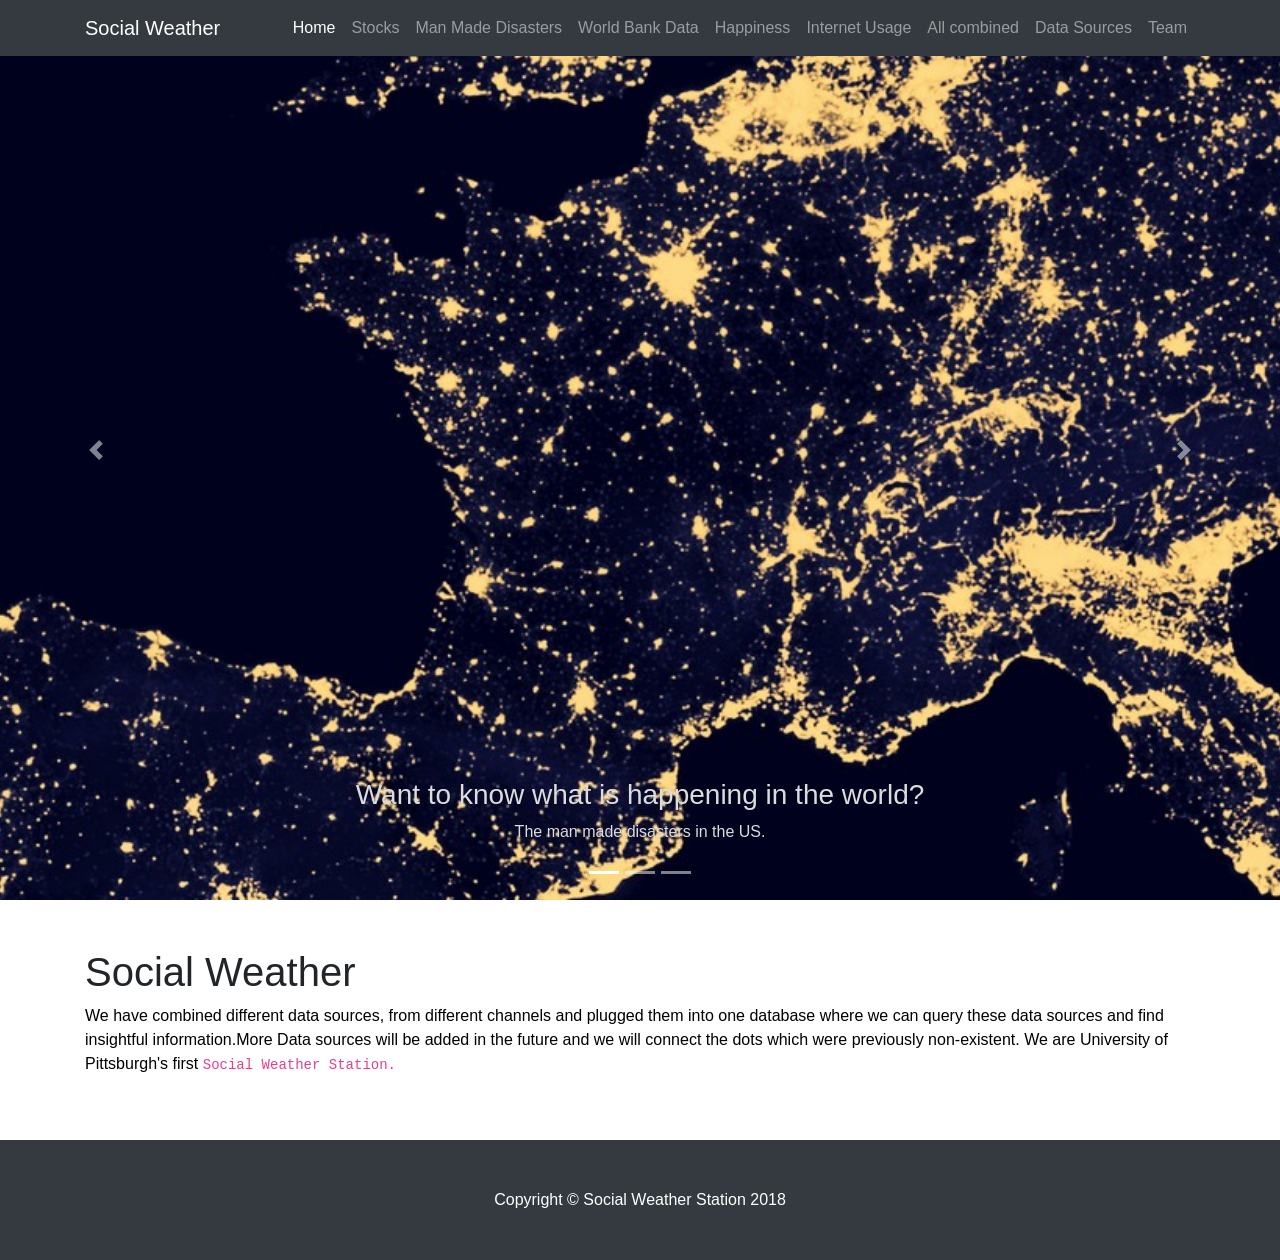
<file: index.html>
<!DOCTYPE html>
<html lang="en">

  <head>

    <meta charset="utf-8">
    <meta name="viewport" content="width=device-width, initial-scale=1, shrink-to-fit=no">
    <meta name="description" content="">
    <meta name="author" content="">

    <title>Social Weather</title>

    <!-- Bootstrap core CSS -->
    <link href="vendor/bootstrap/css/bootstrap.min.css" rel="stylesheet">

    <!-- Custom styles for this template -->
    <link href="css/full-slider.css" rel="stylesheet">

  </head>
<style>
    h3{
        color:black;
    }
    p{
        color: black;
    }
    .carousel-indicators{
        color: black !important;
    }
    .temp{
        color: gainsboro;
    }
</style>
  <body bgcolor="#D0D0D0">

    <!-- Navigation -->
    <nav class="navbar navbar-expand-lg navbar-dark bg-dark fixed-top">
      <div class="container">
        <a class="navbar-brand" href="#">Social Weather</a>
        <button class="navbar-toggler" type="button" data-toggle="collapse" data-target="#navbarResponsive" aria-controls="navbarResponsive" aria-expanded="false" aria-label="Toggle navigation">
          <span class="navbar-toggler-icon"></span>
        </button>
        <div class="collapse navbar-collapse" id="navbarResponsive">
          <ul class="navbar-nav ml-auto">
            <li class="nav-item active">
              <a class="nav-link" href="#">Home
                <span class="sr-only">(current)</span>
              </a>
            </li>
            <li class="nav-item">
              <a class="nav-link" href="adbms">Stocks</a>
            </li>
            <li class="nav-item">
              <a class="nav-link" href="manmadedisasters.php">Man Made Disasters</a>
            </li>
            <li class="nav-item">
              <a class="nav-link" href="worldbank.php">World Bank Data</a>
            </li>
            <li class="nav-item">
              <a class="nav-link" href="happiness.php">Happiness</a>
            </li>
            <li class="nav-item">
              <a class="nav-link" href="internet.php">Internet Usage</a>
            <li class="nav-item">
              <a class="nav-link" href="combined.php">All combined</a>
            </li>
            <li class="nav-item">
              <a class="nav-link" href="data.html">Data Sources</a>
            <li class="nav-item">
              <a class="nav-link" href="team.html">Team</a>
            </li>
          </ul>
        </div>
      </div>
    </nav>

    <header>
      <div id="carouselExampleIndicators" class="carousel slide" data-ride="carousel">
        <ol class="carousel-indicators">
          <li data-target="terrorism.php" data-slide-to="0" class="active"></li>
          <li data-target="#carouselExampleIndicators" data-slide-to="1"></li>
          <li data-target="#carouselExampleIndicators" data-slide-to="2"></li>
        </ol>
        <div class="carousel-inner" role="listbox">
          <!-- Slide One - Set the background image for this slide in the line below -->
          <div class="carousel-item active" style="background-image: url('lights.jpg')">
            <div class="carousel-caption d-none d-md-block">
                <br>
              <h3 class="temp">Want to know what is happening in the world?</h3>
              <p class="temp"> The man made disasters in the US.</p>
            </div>
          </div>
          <!-- Slide Two - Set the background image for this slide in the line below -->
          <div class="carousel-item" style="background-image: url('internet.png')">
            <div class="carousel-caption d-none d-md-block">
              <h3 class="temp">InternetStocks!</h3>
              <p class="temp">Did the rise in internet actually increase the prices of stocks?</p>
            </div>
          </div>
          <!-- Slide Three - Set the background image for this slide in the line below -->
          <div class="carousel-item" style="background-image: url('Stocks.png')">
            <div class="carousel-caption d-none d-md-block">
              <h3>Internet and Happiness related to stocks?</h3>
              <p>Did the rise in internet actually increase the prices of stocks? Or did happiness play a major role in the market?</p>
            </div>
          </div>
        </div>
        <a class="carousel-control-prev" href="#carouselExampleIndicators" role="button" data-slide="prev">
          <span class="carousel-control-prev-icon" aria-hidden="true"></span>
          <span class="sr-only">Previous</span>
        </a>
        <a class="carousel-control-next" href="#carouselExampleIndicators" role="button" data-slide="next">
          <span class="carousel-control-next-icon" aria-hidden="true"></span>
          <span class="sr-only">Next</span>
        </a>
      </div>
    </header>

    <!-- Page Content -->
    <section class="py-5">
      <div class="container">
        <h1>Social Weather</h1>
        <p>We have combined different data sources, from different channels and plugged them into one database where we can query these data sources and find insightful information.More Data sources will be added in the future and we will connect the dots which were previously non-existent.
        We are University of Pittsburgh's first 
          <code>Social Weather Station.</code>
          </p>
      </div>
    </section>

    <!-- Footer -->
    <footer class="py-5 bg-dark">
      <div class="container">
        <p class="m-0 text-center text-white">Copyright &copy; Social Weather Station 2018</p>
      </div>
      <!-- /.container -->
    </footer>

    <!-- Bootstrap core JavaScript -->
    <script src="vendor/jquery/jquery.min.js"></script>
    <script src="vendor/bootstrap/js/bootstrap.bundle.min.js"></script>

  </body>

</html>
</file>
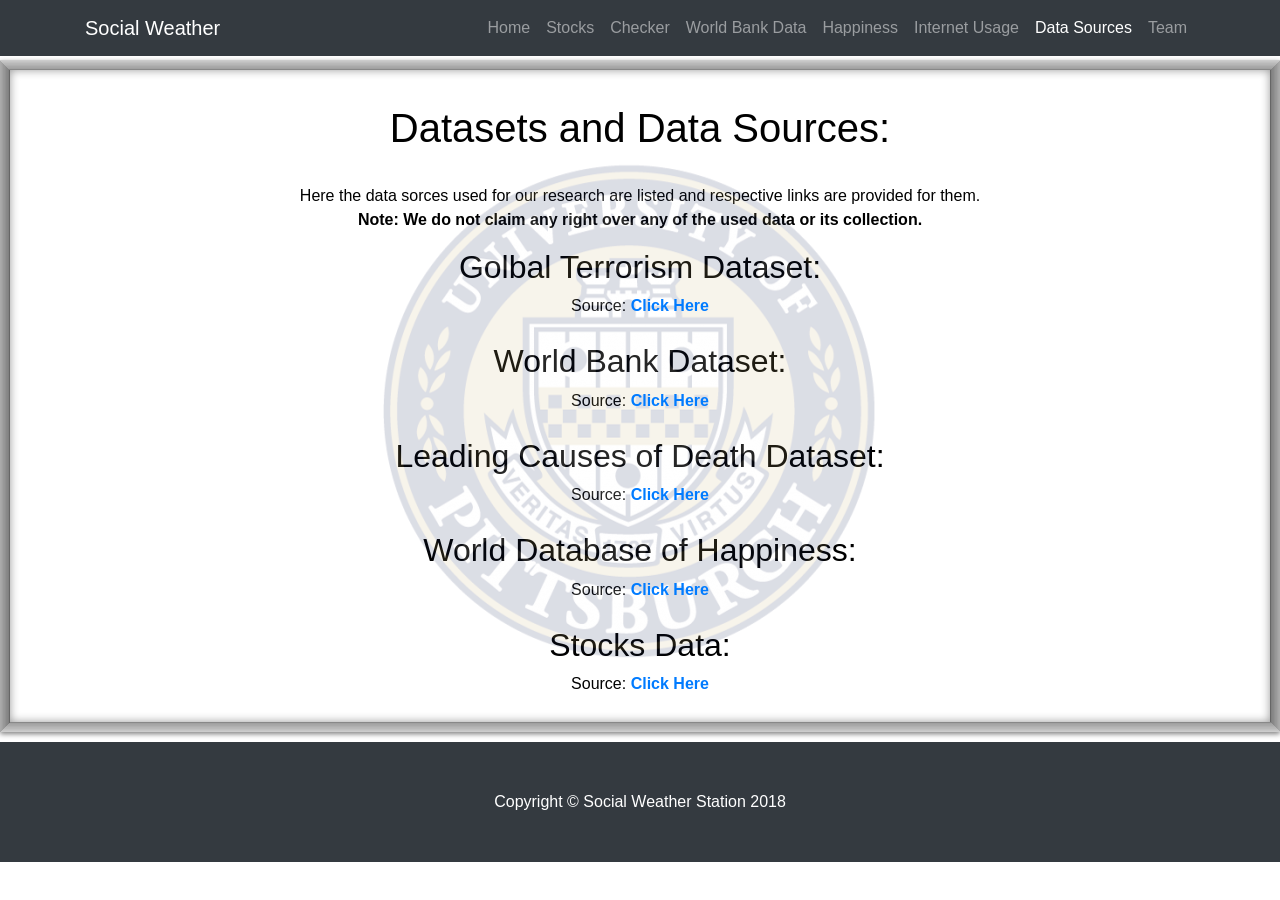
<file: data.html>
<!DOCTYPE html>
<!DOCTYPE html>
<html lang="en">

  <head>

    <meta charset="utf-8">
    <meta name="viewport" content="width=device-width, initial-scale=1, shrink-to-fit=no">
    <meta name="description" content="">
    <meta name="author" content="">

    <title>Social Weather</title>

    <!-- Bootstrap core CSS -->
    <link href="vendor/bootstrap/css/bootstrap.min.css" rel="stylesheet">

    <!-- Custom styles for this template -->
    <link href="css/full-slider.css" rel="stylesheet">
    <link rel="stylesheet" href="data_style.css">

  </head>
<style>
    h3{
        color:black;
    }
    p{
        color: black;
    }
    .carousel-indicators{
        color: black !important;
    }

</style>
  <body>

    <!-- Navigation -->
    <nav class="navbar navbar-expand-lg navbar-dark bg-dark fixed-top">
      <div class="container">
        <a class="navbar-brand" href="#">Social Weather</a>
        <button class="navbar-toggler" type="button" data-toggle="collapse" data-target="#navbarResponsive" aria-controls="navbarResponsive" aria-expanded="false" aria-label="Toggle navigation">
          <span class="navbar-toggler-icon"></span>
        </button>
        <div class="collapse navbar-collapse" id="navbarResponsive">
          <ul class="navbar-nav ml-auto">
            <li class="nav-item">
              <a class="nav-link" href="index.html">Home</a>
            </li>
            <li class="nav-item">
              <a class="nav-link" href="#">Stocks</a>
            </li>
            <li class="nav-item">
              <a class="nav-link" href="#">Checker</a>
            </li>
            <li class="nav-item">
              <a class="nav-link" href="#">World Bank Data</a>
            </li>
            <li class="nav-item">
              <a class="nav-link" href="happiness.php">Happiness</a>
            </li>
            <li class="nav-item">
              <a class="nav-link" href="internet.php">Internet Usage</a>
            <li class="nav-item">
              <a class="nav-link active" href="#">Data Sources
               <span class="sr-only">(current)</span>
            </a>
            <li class="nav-item">
              <a class="nav-link" href="team.html">Team</a>
            </li>
          </ul>
        </div>
      </div>
    </nav>
    
<div class="cl"> <!-- If Needed Left and Right Padding in 'md' and 'lg' screen means use container class -->
<img id="im" src="watermark.png"/>
  <div class="info">
  <h1 id="text">Datasets and Data Sources:</h1><br/>
  <p id="yada">
  Here the data sorces used for our research are listed and respective links are provided for them. <br/> <b>Note: We do not claim any right over any of the used data or its collection. </b>
  <h2>Golbal Terrorism Dataset:</h2>
  Source: <a href="http://www.start.umd.edu/gtd/" target="_blank"><b>Click Here</b></a><br><br>
  <h2>World Bank Dataset:</h2>
  Source: <a href="https://data.worldbank.org/" target="_blank"><b>Click Here</b></a><br><br>
  <h2>Leading Causes of Death Dataset:</h2>
  Source: <a href="https://catalog.data.gov/dataset/age-adjusted-death-rates-for-the-top-10-leading-causes-of-death-united-states-2013" target="_blank"><b>Click Here</b></a><br><br>
  <h2> World Database of Happiness:</h2>
  Source: <a href="https://worlddatabaseofhappiness.eur.nl/" target="_blank"><b>Click Here</b></a><br><br>
  <h2>Stocks Data:</h2>
  Source: <a href="https://www.nasdaq.com/" target="_blank"><b>Click Here</b></a><br>

</p>
</div>
</div>
<!-- Footer -->
    <footer class="py-5 bg-dark">
      <div class="container">
        <p class="m-0 text-center text-white">Copyright &copy; Social Weather Station 2018</p>
      </div>
      <!-- /.container -->
    </footer>

    <!-- Bootstrap core JavaScript -->
    <script src="vendor/jquery/jquery.min.js"></script>
    <script src="vendor/bootstrap/js/bootstrap.bundle.min.js"></script>

</body>
</html>
</file>
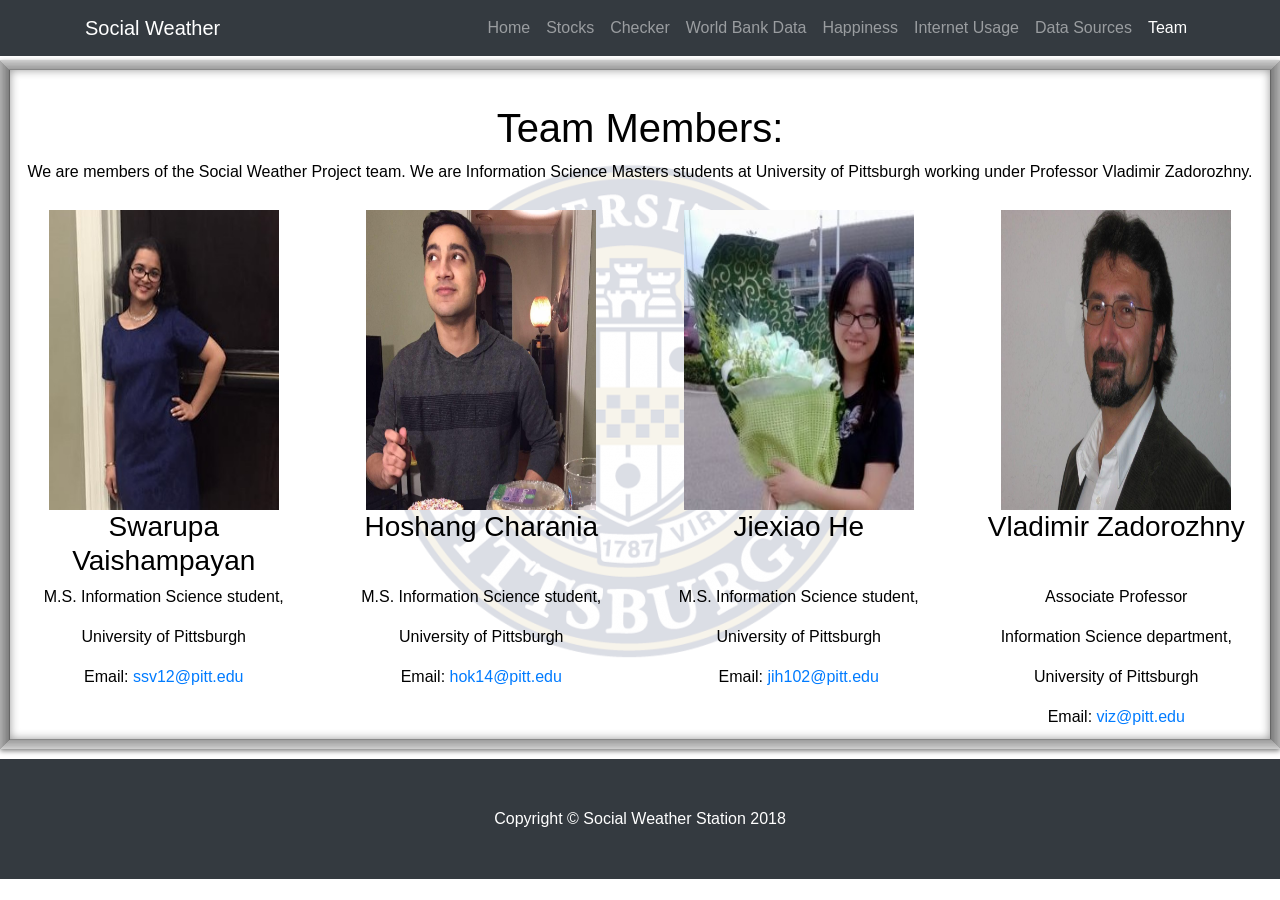
<file: team.html>
<!DOCTYPE html>
<html lang="en">

  <head>

    <meta charset="utf-8">
    <meta name="viewport" content="width=device-width, initial-scale=1, shrink-to-fit=no">
    <meta name="description" content="">
    <meta name="author" content="">

    <title>Social Weather</title>

    <!-- Bootstrap core CSS -->
    <link href="vendor/bootstrap/css/bootstrap.min.css" rel="stylesheet">

    <!-- Custom styles for this template -->
    <link href="css/full-slider.css" rel="stylesheet">
    <link rel="stylesheet" href="team_style.css">

  </head>
<style>
    h3{
        color:black;
    }
    p{
        color: black;
    }
    .carousel-indicators{
        color: black !important;
    }

</style>
  <body>

    <!-- Navigation -->
    <nav class="navbar navbar-expand-lg navbar-dark bg-dark fixed-top">
      <div class="container">
        <a class="navbar-brand" href="#">Social Weather</a>
        <button class="navbar-toggler" type="button" data-toggle="collapse" data-target="#navbarResponsive" aria-controls="navbarResponsive" aria-expanded="false" aria-label="Toggle navigation">
          <span class="navbar-toggler-icon"></span>
        </button>
        <div class="collapse navbar-collapse" id="navbarResponsive">
          <ul class="navbar-nav ml-auto">
            <li class="nav-item">
              <a class="nav-link" href="index.html">Home</a>
            </li>
            <li class="nav-item">
              <a class="nav-link" href="#">Stocks</a>
            </li>
            <li class="nav-item">
              <a class="nav-link" href="#">Checker</a>
            </li>
            <li class="nav-item">
              <a class="nav-link" href="#">World Bank Data</a>
            </li>
            <li class="nav-item">
              <a class="nav-link" href="happiness.php">Happiness</a>
            </li>
            <li class="nav-item">
              <a class="nav-link" href="internet.php">Internet Usage</a>
            <li class="nav-item">
              <a class="nav-link" href="data.html">Data Sources</a>
            <li class="nav-item active">
              <a class="nav-link" href="#">Team
              <span class="sr-only">(current)</span>
            </a>
            </li>
          </ul>
        </div>
      </div>
    </nav>
    
<div class="cl"> <!-- If Needed Left and Right Padding in 'md' and 'lg' screen means use container class -->
<img id="im" src="watermark.png"/>
  <div class="info">
  <h1 id="text">Team Members:</h1>
  <p id="yada">
  We are members of the Social Weather Project team. We are Information Science Masters students at University of Pittsburgh
  working under Professor Vladimir Zadorozhny. 
</p>
</div>
            <div class="row">
                <div class="col-xs-3 col-sm-3 col-md-3 col-lg-3">
                  <img src="swarupa.jpg" id="img"></img>
                </div>
                <div class="col-xs-3 col-sm-3 col-md-3 col-lg-3">
                  <img src="hoshang.jpg" id="img"></img>
                </div>
                <div class="col-xs-3 col-sm-3 col-md-3 col-lg-3">
                  <img src="sherry.jpg" id="img"></img>
                </div>
                <div class="col-xs-3 col-sm-3 col-md-3 col-lg-3">
                  <img src="prof.jpg" id="img"></img>
                </div>
            </div>
            <div class="row">
                <div class="col-xs-3 col-sm-3 col-md-3 col-lg-3">
                  <h3>Swarupa Vaishampayan</h3>
                </div>
                <div class="col-xs-3 col-sm-3 col-md-3 col-lg-3">
                  <h3>Hoshang Charania</h3>
                </div>
                <div class="col-xs-3 col-sm-3 col-md-3 col-lg-3">
                  <h3>Jiexiao He</h3>
                </div>
                <div class="col-xs-3 col-sm-3 col-md-3 col-lg-3">
                  <h3>Vladimir Zadorozhny</h3>
                </div>
            </div>
            <div class="row">
                <div class="col-xs-3 col-sm-3 col-md-3 col-lg-3">
                  <p>M.S. Information Science student,</p>
                  <p>University of Pittsburgh</p>
                  Email: <a href="mailto:ssv12@pitt.edu?" target="_top">ssv12@pitt.edu</a>
                </div>
                <div class="col-xs-3 col-sm-3 col-md-3 col-lg-3">
                  <p>M.S. Information Science student,</p>
                  <p>University of Pittsburgh</p>
                  Email: <a href="mailto:hok14@pitt.edu?" target="_top">hok14@pitt.edu</a>
                </div>
                <div class="col-xs-3 col-sm-3 col-md-3 col-lg-3">
                  <p>M.S. Information Science student,</p>
                  <p>University of Pittsburgh</p>
                  Email: <a href="mailto:jih102@pitt.edu?" target="_top">jih102@pitt.edu</a>
                </div>
                <div class="col-xs-3 col-sm-3 col-md-3 col-lg-3">
                  <p>Associate Professor </p>
                  <p> Information Science department,</p>
                  <p> University of Pittsburgh</p>
                  Email: <a href="mailto:viz@pitt.edu?" target="_top">viz@pitt.edu</a>
                </div>
            </div>
        </div>
        <footer class="py-5 bg-dark">
      <div class="container">
        <p class="m-0 text-center text-white">Copyright &copy; Social Weather Station 2018</p>
      </div>
      <!-- /.container -->
    </footer>

    <!-- Bootstrap core JavaScript -->
    <script src="vendor/jquery/jquery.min.js"></script>
    <script src="vendor/bootstrap/js/bootstrap.bundle.min.js"></script>
</body>
</html>
</file>
<file: data_style.css>
#img1
{
	width: 100%;
	height:100%;
	position: fixed;
	margin-left: -14px;
}
#text
{

}
a
{
	position: relative;
	background-blend-mode: overlay;
		z-index: 12;

}
.cl
{
	color: black;
	background-color: white;
	padding:20px;
	position: relative;
	text-align: center;
	margin-top: 60px;
	margin-bottom: 10px;
	box-shadow: 0 2px 5px hsla(0,0%,0%,.5),
	
		inset 0 1px 0 #ccc,	
		inset 1px 0 0 #aaa,
		inset 0 -1px 0 #ccc,
		inset -1px 0 0 #aaa,
			
		inset 0 2px 0 #c6c6c6,
		inset 2px 0 0 #a6a6a6,
		inset 0 -2px 0 #c6c6c6,
		inset -2px 0 0 #a6a6a6,
		
		inset 0 3px 0 #c0c0c0,
		inset 3px 0 0 #a0a0a0,
		inset 0 -3px 0 #c0c0c0,
		inset -3px 0 0 #a0a0a0,	
		
		inset 0 4px 0 #b9b9b9,
		inset 4px 0 0 #999,
		inset 0 -4px 0 #b9b9b9,
		inset -4px 0 0 #999,
		
		inset 0 5px 0 #b6b6b6,
		inset 5px 0 0 #969696,
		inset 0 -5px 0 #b6b6b6,
		inset -5px 0 0 #969696,
		
		inset 0 6px 0 #b0b0b0,
		inset 6px 0 0 #909090,
		inset 0 -6px 0 #b0b0b0,
		inset -6px 0 0 #909090,
		
		inset 0 7px 0 #a9a9a9,
		inset 7px 0 0 #898989,
		inset 0 -7px 0 #a9a9a9,
		inset -7px 0 0 #898989,
		
		inset 0 8px 0 #a6a6a6,
		inset 8px 0 0 #868686,
		inset 0 -8px 0 #a6a6a6,
		inset -8px 0 0 #868686,
		
		inset 0 9px 0 #a0a0a0,
		inset 9px 0 0 #808080,
		inset 0 -9px 0 #a0a0a0,
		inset -9px 0 0 #808080,
		
		inset 0 10px 0 #888,
		inset 10px 0 0 #666,
		inset 0 -10px 0 #888,
		inset -10px 0 0 #666,
		
		inset 0 0 10px 10px hsla(0,0%,0%,.4);
}
#im
{
	opacity: 0.15;
	margin-bottom: -600px;

}
</file>
<file: team_style.css>
#yada
{
	color: black;
	position: relative;
	align-content: justify;
}
.cl
{
	color: black;
	background-color: white;
	padding:20px;
	position: relative;
	text-align: center;
	margin-top: 60px;
	margin-bottom: 10px;
	box-shadow: 0 2px 5px hsla(0,0%,0%,.5),
	
		inset 0 1px 0 #ccc,	
		inset 1px 0 0 #aaa,
		inset 0 -1px 0 #ccc,
		inset -1px 0 0 #aaa,
			
		inset 0 2px 0 #c6c6c6,
		inset 2px 0 0 #a6a6a6,
		inset 0 -2px 0 #c6c6c6,
		inset -2px 0 0 #a6a6a6,
		
		inset 0 3px 0 #c0c0c0,
		inset 3px 0 0 #a0a0a0,
		inset 0 -3px 0 #c0c0c0,
		inset -3px 0 0 #a0a0a0,	
		
		inset 0 4px 0 #b9b9b9,
		inset 4px 0 0 #999,
		inset 0 -4px 0 #b9b9b9,
		inset -4px 0 0 #999,
		
		inset 0 5px 0 #b6b6b6,
		inset 5px 0 0 #969696,
		inset 0 -5px 0 #b6b6b6,
		inset -5px 0 0 #969696,
		
		inset 0 6px 0 #b0b0b0,
		inset 6px 0 0 #909090,
		inset 0 -6px 0 #b0b0b0,
		inset -6px 0 0 #909090,
		
		inset 0 7px 0 #a9a9a9,
		inset 7px 0 0 #898989,
		inset 0 -7px 0 #a9a9a9,
		inset -7px 0 0 #898989,
		
		inset 0 8px 0 #a6a6a6,
		inset 8px 0 0 #868686,
		inset 0 -8px 0 #a6a6a6,
		inset -8px 0 0 #868686,
		
		inset 0 9px 0 #a0a0a0,
		inset 9px 0 0 #808080,
		inset 0 -9px 0 #a0a0a0,
		inset -9px 0 0 #808080,
		
		inset 0 10px 0 #888,
		inset 10px 0 0 #666,
		inset 0 -10px 0 #888,
		inset -10px 0 0 #666,
		
		inset 0 0 10px 10px hsla(0,0%,0%,.4);
}
#img
{
	width: 80%;
	height:300px;
	margin-top: 10px;

}
h1
{
	align-content: center;
	text-align: center;
	color: black;
	
}
.row h3
{
	position: relative;
}
#img1
{
	width: 100%;
	height:100%;
	position: fixed;
	margin-left: 14px;
}
#im
{
	opacity: 0.15;
	margin-bottom: -600px;
	position: relative;
}
</file>
<file: css/full-slider.css>
/*!
 * Start Bootstrap - Full Slider (https://startbootstrap.com/template-overviews/full-slider)
 * Copyright 2013-2017 Start Bootstrap
 * Licensed under MIT (https://github.com/BlackrockDigital/startbootstrap-full-slider/blob/master/LICENSE)
 */

.carousel-item {
  height: 100vh;
  min-height: 300px;
  background: no-repeat center center scroll;
  -webkit-background-size: cover;
  -moz-background-size: cover;
  -o-background-size: cover;
  background-size: cover;
  color: black !important;
}
</file>
